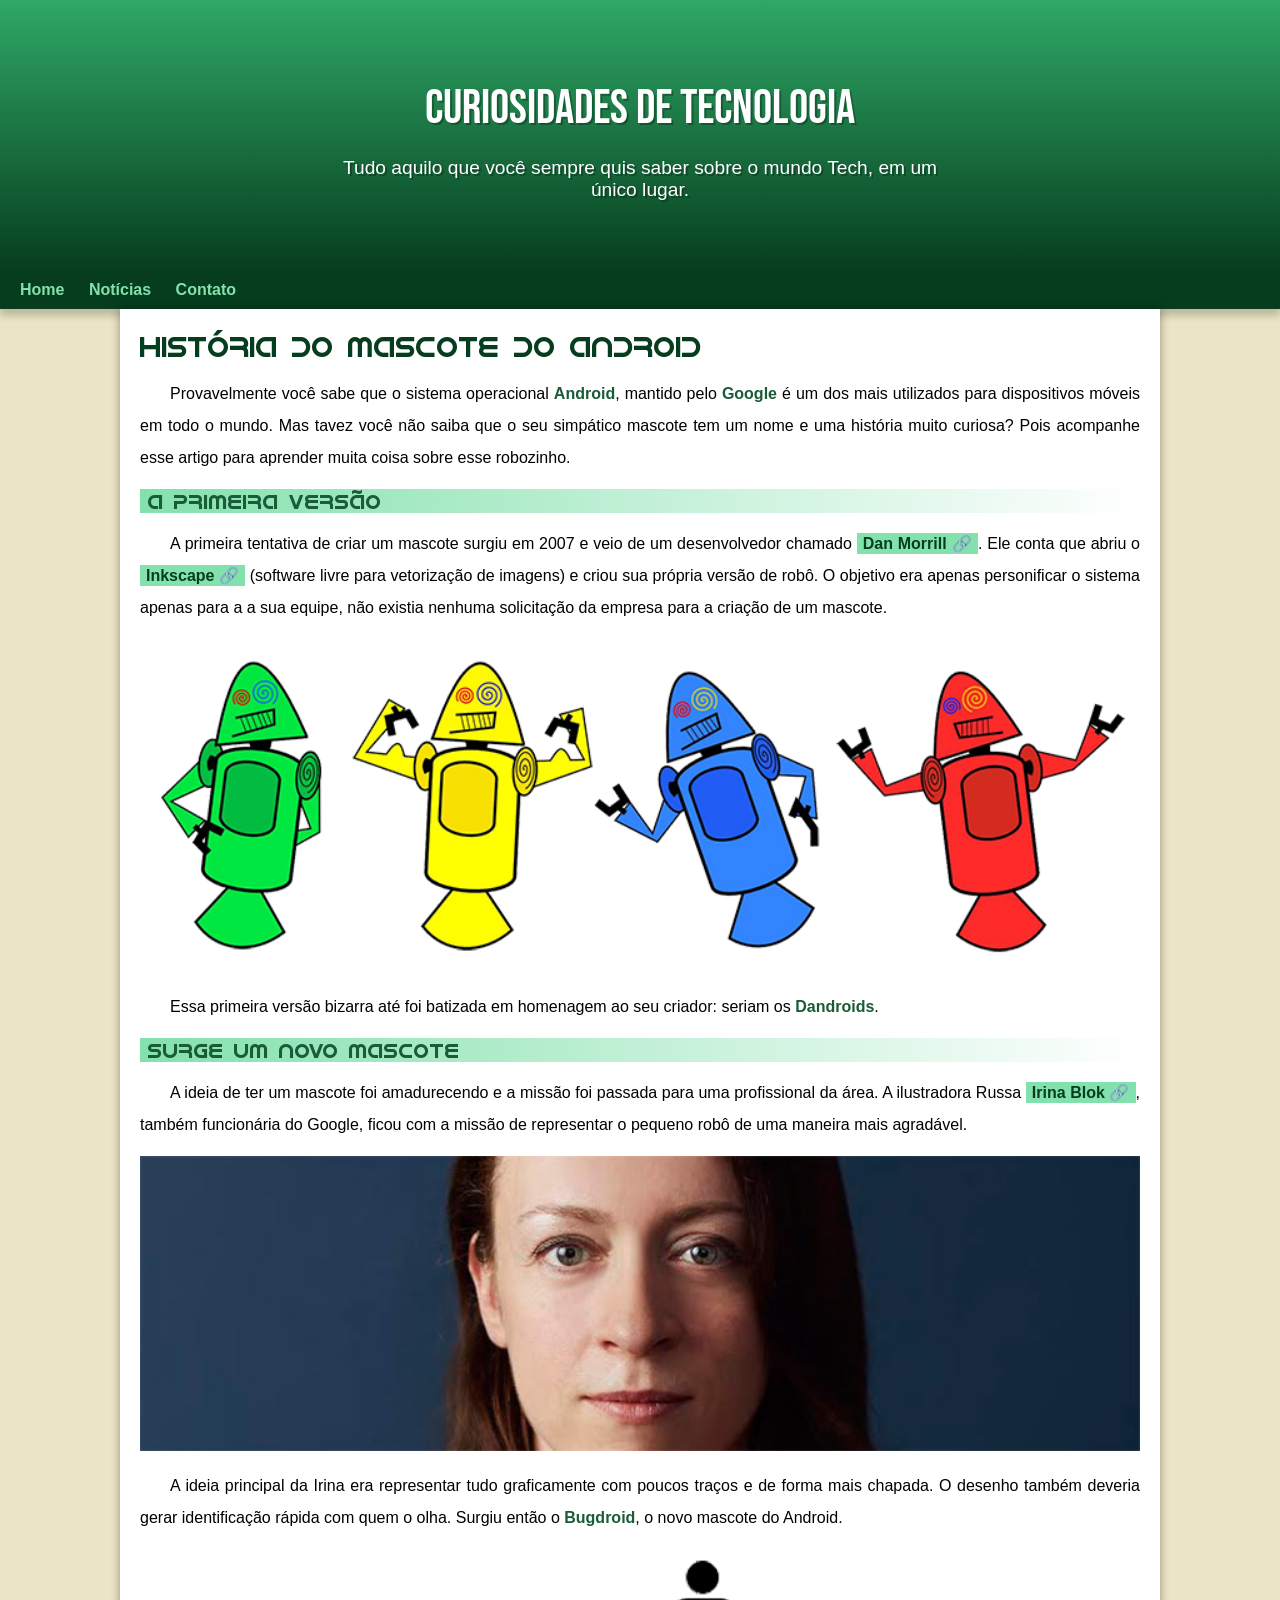
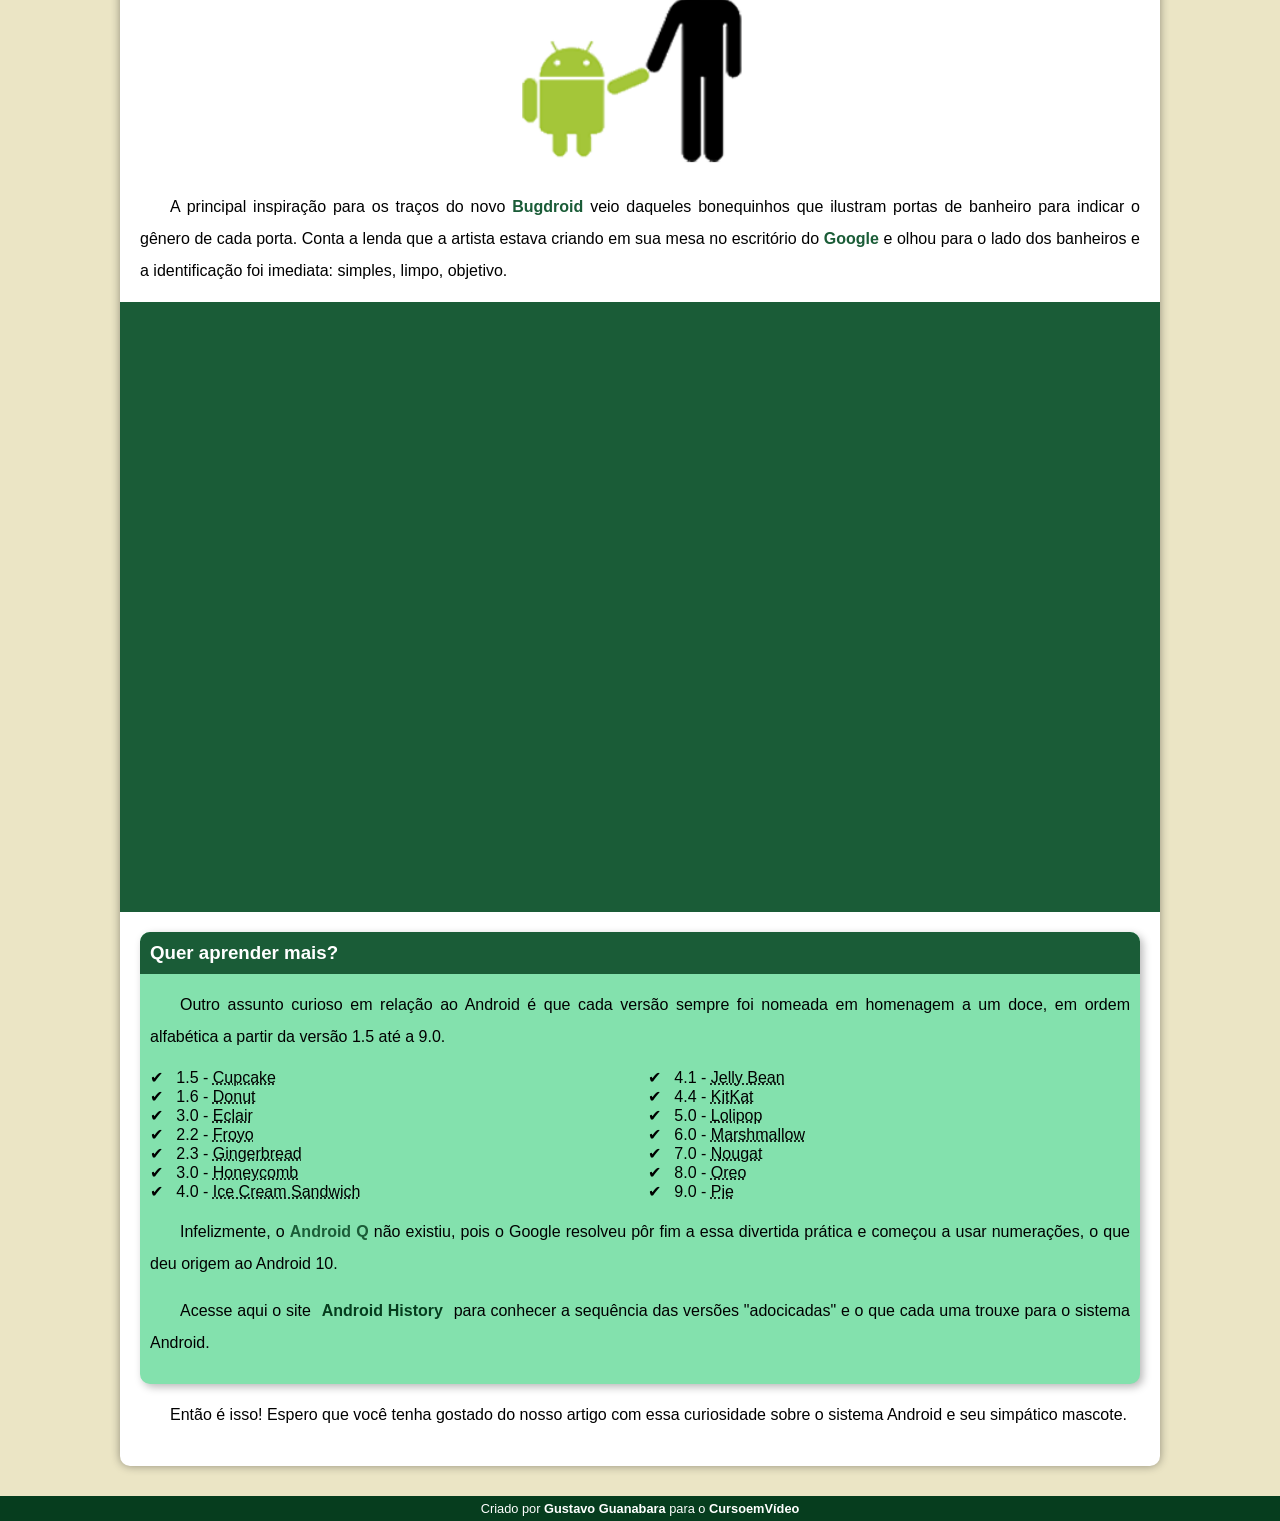
<file: index.html>
<!DOCTYPE html>
<html lang="pt-br">
<head>
    <meta charset="UTF-8">
    <meta name="viewport" content="width=device-width, initial-scale=1.0">
    <title>Como surgiu o mascote do Android?</title>
    <link rel="shortcut icon" href="/imagens/favicon.ico" type="image/x-icon">
    <link rel="stylesheet" href="estilo/style.css"> 
</head>
<body>
    <header>
        <h1>
            CURIOSIDADES DE TECNOLOGIA
        </h1>
        <p>
            Tudo aquilo que você sempre quis saber sobre o mundo Tech, em um único lugar.
        </p>

    </header>
    <nav>
        <a href="#">Home</a>
        <a href="#">Notícias</a>
        <a href="#">Contato</a>
        

    </nav>
    <main>
        <article>
            <h1>
                História do Mascote do Android
            </h1>

            <p>Provavelmente você sabe que o sistema operacional <strong>Android</strong>, mantido pelo <strong>Google</strong> é um dos mais utilizados para dispositivos móveis em todo o mundo. Mas tavez você não saiba que o seu simpático mascote tem um nome e uma história muito curiosa? Pois acompanhe esse artigo para aprender muita coisa sobre esse robozinho.</p>

            <h2>
                A primeira versão
            </h2>

            <p>
                A primeira tentativa de criar um mascote surgiu em 2007 e veio de um desenvolvedor chamado <a href="https://androidcommunity.com/dan-morrill-shows-us-the-android-mascot-that-almost-was-20130103/" target="_blank" class="externo">Dan Morrill</a>. Ele conta que abriu o <a href="https://inkscape.org/pt-br/ " target="_blank" class="externo">Inkscape</a> (software livre para vetorização de imagens) e criou sua própria versão de robô. O objetivo era apenas personificar o sistema apenas para a a sua equipe, não existia nenhuma solicitação da empresa para a criação de um mascote.
            </p>

            <picture>
                <source media="(max-width: 670px )" srcset="imagens/dan-droids-pq.png">
                <img src="/imagens/dan-droids.png" alt="Primeiro mascote do Android">
            </picture>

            <p>
                Essa primeira versão bizarra até foi batizada em homenagem ao seu criador: seriam os <strong>Dandroids</strong>.
            </p>

            <h2>
                Surge um novo mascote
            </h2>

            <p>
                A ideia de ter um mascote foi amadurecendo e a missão foi passada para uma profissional da área. A ilustradora Russa <a href="https://www.irinablok.com/android" target="_blank" class="externo">Irina Blok</a>, também funcionária do Google, ficou com a missão de representar o pequeno robô de uma maneira mais agradável.
            </p>

                <picture>
                    <source media="(max-width: 670px)" srcset="imagens/irina-blok-pq.jpg">
                    <img src="/imagens/irina-blok.jpg" alt="Irina Block, criadora do Bugdroid">
                </picture>

            <p>
                A ideia principal da Irina era representar tudo graficamente com poucos traços e de forma mais chapada. O desenho também deveria gerar identificação rápida com quem o olha. Surgiu então o <strong>Bugdroid</strong>, o novo mascote do Android.
            </p>

                <img src="/imagens/bugdroid.png" alt="Bugdroid" class="pequena">
            
            
            
            <p>

            A principal inspiração para os traços do novo <strong>Bugdroid</strong> veio daqueles bonequinhos que ilustram portas de banheiro para indicar o gênero de cada porta. Conta a lenda que a artista estava criando em sua mesa no escritório do <strong>Google</strong> e olhou para o lado dos banheiros e a identificação foi imediata: simples, limpo, objetivo.
            </p>

            <div class="video"><iframe width="560" height="315" src="https://www.youtube.com/embed/l2UDgpLz20M?si=7yYtXvxjVg7eA1jR" title="YouTube video player" frameborder="0" allow="accelerometer; autoplay; clipboard-write; encrypted-media; gyroscope; picture-in-picture; web-share" allowfullscreen></iframe></div>
            
             <aside>
                <h3>
                    Quer aprender mais?
                </h3> 
                 
                <p>
                    Outro assunto curioso em relação ao Android é que cada versão sempre foi nomeada em homenagem a um doce, em ordem alfabética a partir da versão 1.5 até a 9.0.
                
                </p>
    
                <ul>
                    <li>
                        1.5 - <abbr title="Bolo de Copo">Cupcake</abbr>
                    </li>
                    <li>
                        1.6 - <abbr title="Rosquinha">Donut</abbr>
                    </li>
                    <li>
                        3.0 - <abbr title="Bomba">Eclair</abbr>
                    </li>
                    <li>
                        2.2 - <abbr title="Iogurte Congelado">Froyo</abbr>
                    </li>
                    <li>
                        2.3 - <abbr title="Biscoito de Gengibre">Gingerbread</abbr>
                    </li>
                    <li>
                        3.0 - <abbr title="Favo de Mel">Honeycomb</abbr>
                    </li>
                    <li>
                        4.0 - <abbr title="Sanduiche de Sorvete">Ice Cream Sandwich</abbr>
                    </li>
                    <li>
                        4.1 - <abbr title="Jujuba">Jelly Bean</abbr>
                    </li>
                    <li>
                        4.4 - <abbr title="KitKat">KitKat</abbr>
                    </li>
                    <li>
                        5.0 - <abbr title="Pirulito">Lolipop</abbr>
                    </li>
                    <li>
                        6.0 - <abbr title="Marshmallow">Marshmallow</abbr>
                    </li>
                    <li>
                        7.0 - <abbr title="Torrone">Nougat</abbr>
                    </li>
                    <li>
                        8.0 - <abbr title="Oreo">Oreo</abbr>
                    </li>
                    <li>
                        9.0 - <abbr title="Torta">Pie</abbr>
                    </li>
                </ul>
    
                <p>
                    Infelizmente, o <strong>Android Q</strong> não existiu, pois o Google resolveu pôr fim a essa divertida prática e começou a usar numerações, o que deu origem ao Android 10.
                </p>
    
                <p>
                    Acesse aqui o site <a href="https://www.android.com/intl/en_uk/history/" target="_blank">Android History</a> para conhecer a sequência das versões "adocicadas" e o que cada uma trouxe para o sistema Android.
                </p>
             </aside>
            
                <p> 
                    Então é isso! Espero que você tenha gostado do nosso artigo com essa curiosidade sobre o sistema Android e seu simpático mascote.
                </p>
        </article>

    </main>
    <footer>
        <p>
            Criado por <a href="https://gustavoguanabara.github.io" target="_blank">Gustavo Guanabara</a> para o <a href="https://www.youtube.com/cursoemvideo" target="_blank">CursoemVídeo</a>
        </p>

    </footer>

</body>
</html>
</file>
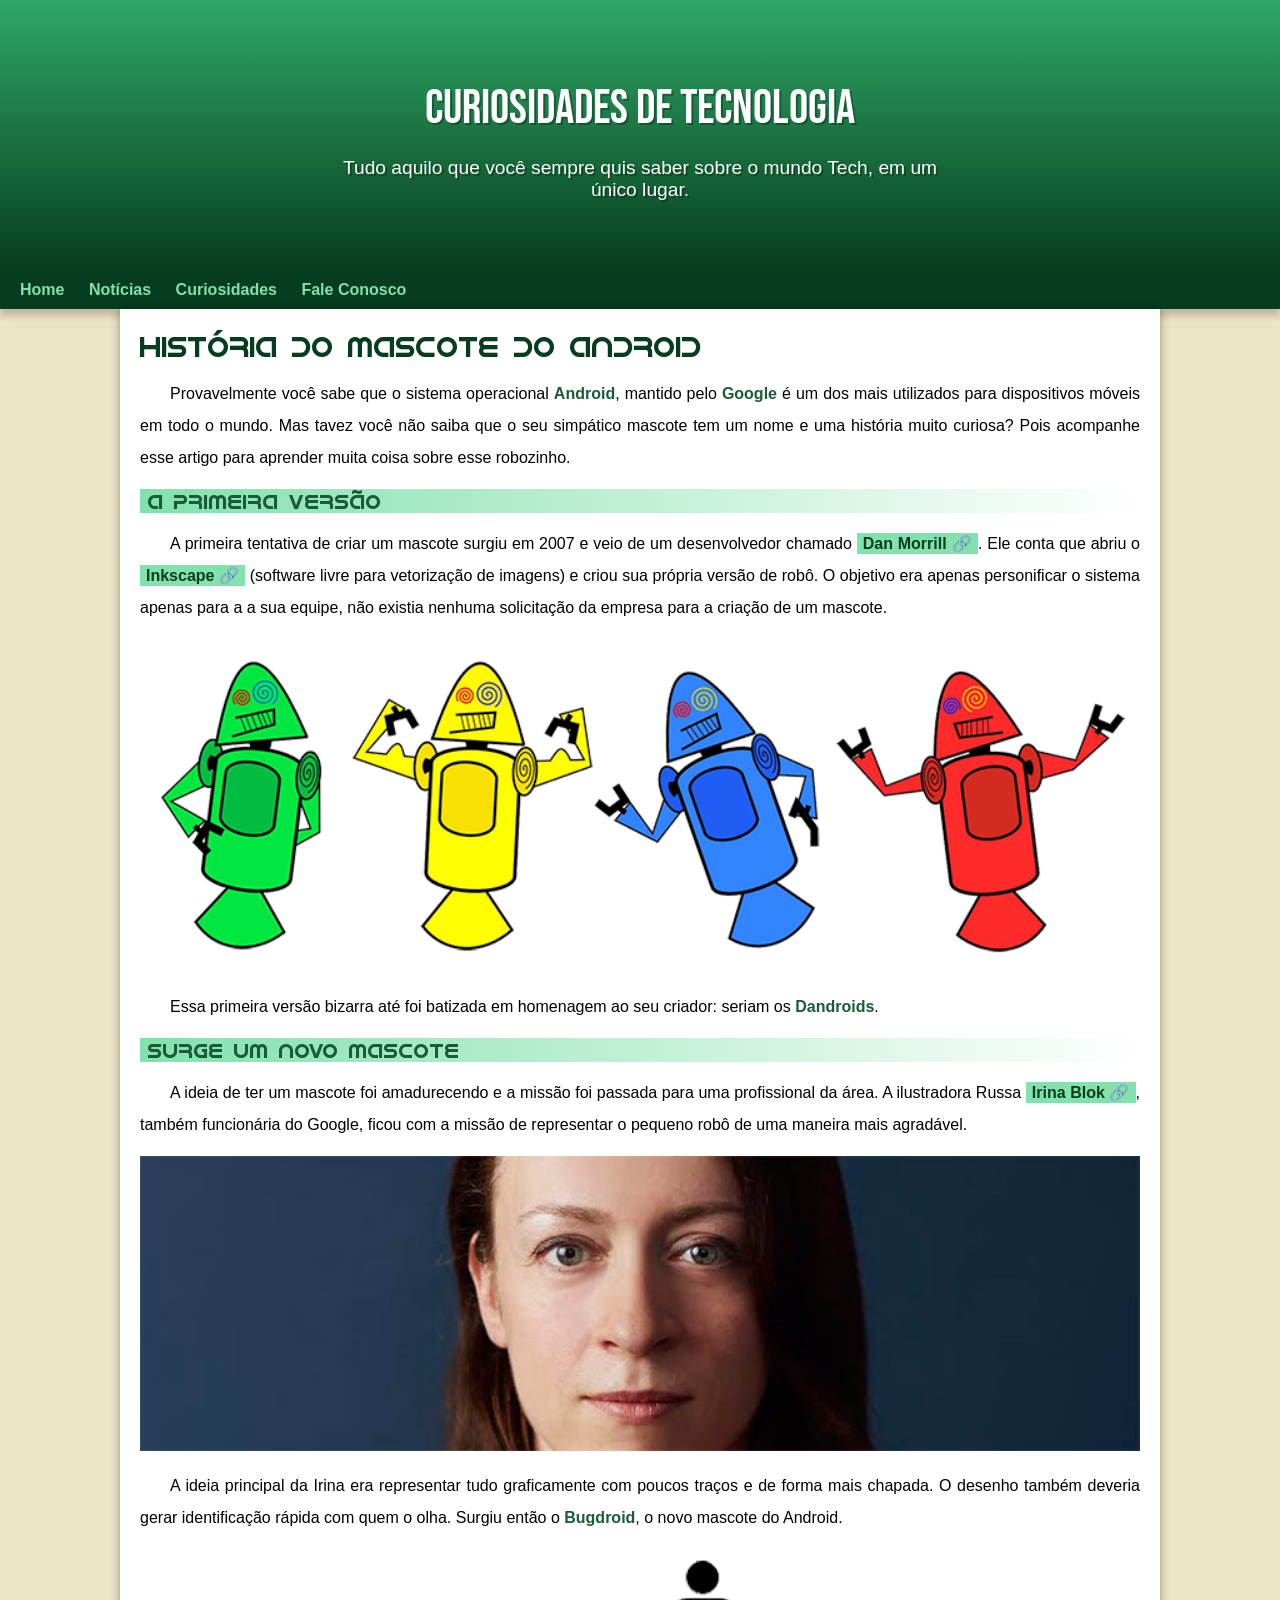
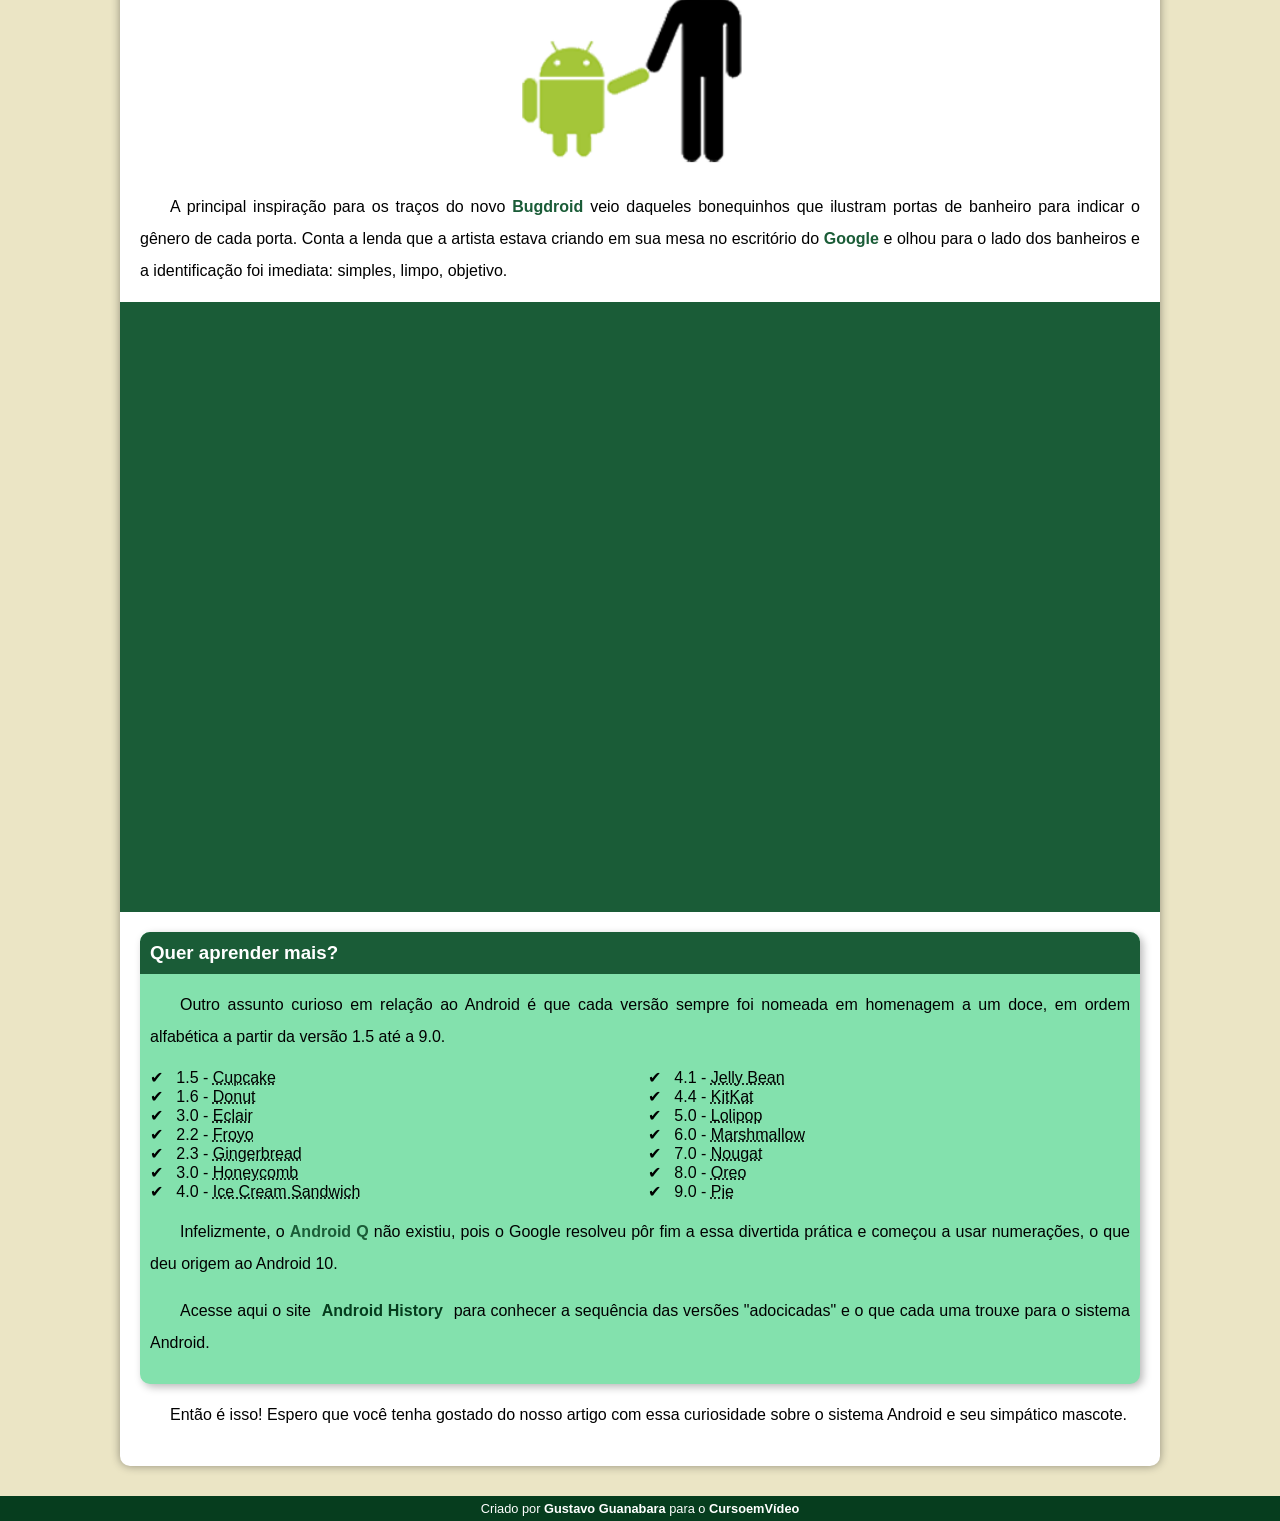
<file: android.html>
<!DOCTYPE html>
<html lang="pt-br">
<head>
    <meta charset="UTF-8">
    <meta name="viewport" content="width=device-width, initial-scale=1.0">
    <title>Como surgiu o mascote do Android?</title>
    <link rel="shortcut icon" href="/imagens/favicon.ico" type="image/x-icon">
    <link rel="stylesheet" href="estilo/style.css"> 
</head>
<body>
    <header>
        <h1>
            CURIOSIDADES DE TECNOLOGIA
        </h1>
        <p>
            Tudo aquilo que você sempre quis saber sobre o mundo Tech, em um único lugar.
        </p>

    </header>
    <nav>
        <a href="#">Home</a>
        <a href="#">Notícias</a>
        <a href="#">Curiosidades</a>
        <a href="#">Fale Conosco</a>

    </nav>
    <main>
        <article>
            <h1>
                História do Mascote do Android
            </h1>

            <p>Provavelmente você sabe que o sistema operacional <strong>Android</strong>, mantido pelo <strong>Google</strong> é um dos mais utilizados para dispositivos móveis em todo o mundo. Mas tavez você não saiba que o seu simpático mascote tem um nome e uma história muito curiosa? Pois acompanhe esse artigo para aprender muita coisa sobre esse robozinho.</p>

            <h2>
                A primeira versão
            </h2>

            <p>
                A primeira tentativa de criar um mascote surgiu em 2007 e veio de um desenvolvedor chamado <a href="https://androidcommunity.com/dan-morrill-shows-us-the-android-mascot-that-almost-was-20130103/" target="_blank" class="externo">Dan Morrill</a>. Ele conta que abriu o <a href="https://inkscape.org/pt-br/ " target="_blank" class="externo">Inkscape</a> (software livre para vetorização de imagens) e criou sua própria versão de robô. O objetivo era apenas personificar o sistema apenas para a a sua equipe, não existia nenhuma solicitação da empresa para a criação de um mascote.
            </p>

            <picture>
                <source media="(max-width: 670px )" srcset="imagens/dan-droids-pq.png">
                <img src="/imagens/dan-droids.png" alt="Primeiro mascote do Android">
            </picture>

            <p>
                Essa primeira versão bizarra até foi batizada em homenagem ao seu criador: seriam os <strong>Dandroids</strong>.
            </p>

            <h2>
                Surge um novo mascote
            </h2>

            <p>
                A ideia de ter um mascote foi amadurecendo e a missão foi passada para uma profissional da área. A ilustradora Russa <a href="https://www.irinablok.com/android" target="_blank" class="externo">Irina Blok</a>, também funcionária do Google, ficou com a missão de representar o pequeno robô de uma maneira mais agradável.
            </p>

                <picture>
                    <source media="(max-width: 670px)" srcset="imagens/irina-blok-pq.jpg">
                    <img src="/imagens/irina-blok.jpg" alt="Irina Block, criadora do Bugdroid">
                </picture>

            <p>
                A ideia principal da Irina era representar tudo graficamente com poucos traços e de forma mais chapada. O desenho também deveria gerar identificação rápida com quem o olha. Surgiu então o <strong>Bugdroid</strong>, o novo mascote do Android.
            </p>

                <img src="/imagens/bugdroid.png" alt="Bugdroid" class="pequena">
            
            
            
            <p>

            A principal inspiração para os traços do novo <strong>Bugdroid</strong> veio daqueles bonequinhos que ilustram portas de banheiro para indicar o gênero de cada porta. Conta a lenda que a artista estava criando em sua mesa no escritório do <strong>Google</strong> e olhou para o lado dos banheiros e a identificação foi imediata: simples, limpo, objetivo.
            </p>

            <div class="video"><iframe width="560" height="315" src="https://www.youtube.com/embed/l2UDgpLz20M?si=7yYtXvxjVg7eA1jR" title="YouTube video player" frameborder="0" allow="accelerometer; autoplay; clipboard-write; encrypted-media; gyroscope; picture-in-picture; web-share" allowfullscreen></iframe></div>
            
             <aside>
                <h3>
                    Quer aprender mais?
                </h3> 
                 
                <p>
                    Outro assunto curioso em relação ao Android é que cada versão sempre foi nomeada em homenagem a um doce, em ordem alfabética a partir da versão 1.5 até a 9.0.
                
                </p>
    
                <ul>
                    <li>
                        1.5 - <abbr title="Bolo de Copo">Cupcake</abbr>
                    </li>
                    <li>
                        1.6 - <abbr title="Rosquinha">Donut</abbr>
                    </li>
                    <li>
                        3.0 - <abbr title="Bomba">Eclair</abbr>
                    </li>
                    <li>
                        2.2 - <abbr title="Iogurte Congelado">Froyo</abbr>
                    </li>
                    <li>
                        2.3 - <abbr title="Biscoito de Gengibre">Gingerbread</abbr>
                    </li>
                    <li>
                        3.0 - <abbr title="Favo de Mel">Honeycomb</abbr>
                    </li>
                    <li>
                        4.0 - <abbr title="Sanduiche de Sorvete">Ice Cream Sandwich</abbr>
                    </li>
                    <li>
                        4.1 - <abbr title="Jujuba">Jelly Bean</abbr>
                    </li>
                    <li>
                        4.4 - <abbr title="KitKat">KitKat</abbr>
                    </li>
                    <li>
                        5.0 - <abbr title="Pirulito">Lolipop</abbr>
                    </li>
                    <li>
                        6.0 - <abbr title="Marshmallow">Marshmallow</abbr>
                    </li>
                    <li>
                        7.0 - <abbr title="Torrone">Nougat</abbr>
                    </li>
                    <li>
                        8.0 - <abbr title="Oreo">Oreo</abbr>
                    </li>
                    <li>
                        9.0 - <abbr title="Torta">Pie</abbr>
                    </li>
                </ul>
    
                <p>
                    Infelizmente, o <strong>Android Q</strong> não existiu, pois o Google resolveu pôr fim a essa divertida prática e começou a usar numerações, o que deu origem ao Android 10.
                </p>
    
                <p>
                    Acesse aqui o site <a href="https://www.android.com/intl/en_uk/history/" target="_blank">Android History</a> para conhecer a sequência das versões "adocicadas" e o que cada uma trouxe para o sistema Android.
                </p>
             </aside>
            
                <p> 
                    Então é isso! Espero que você tenha gostado do nosso artigo com essa curiosidade sobre o sistema Android e seu simpático mascote.
                </p>
        </article>

    </main>
    <footer>
        <p>
            Criado por <a href="https://gustavoguanabara.github.io" target="_blank">Gustavo Guanabara</a> para o <a href="https://www.youtube.com/cursoemvideo" target="_blank">CursoemVídeo</a>
        </p>

    </footer>

</body>
</html>
</file>
<file: estilo/style.css>
@charset "UTF-8";
@import url('https://fonts.googleapis.com/css2?family=Bebas+Neue&display=swap');
@font-face {
    font-family: 'Android';
    src: url(../fontes/idroid.otf) format('opentype');
}
:root {
    --cor0: #ebe5c5;
    --cor1: #83e1ad;
    --cor2: #3ddc84;
    --cor3: #2fa866;
    --cor4: #1a5c37;
    --cor5: #063d1e;
    --fonte-padrao: Arial, Verdana, Helvetica, sans-serif;
    --fonte-destaque:  'Bebas Neue', cursive;
    --fonte-android: 'Android', cursive;
}
* {
margin: 0px;
padding: 0px;
}

body {
    background-color: var(--cor0);
    font-family: var(--fonte-padrao);
}

header > h1 {
    font-family: var(--fonte-destaque);
    color: white;
    padding-top: 40px;
    padding-bottom: 20px;
    text-shadow: 2px 2px 0px rgba(0, 0, 0, 0.277);
    font-size: 3em;
    font-weight: normal;
    
}
header {
    background-image: linear-gradient(to bottom, var(--cor3) , var(--cor5) );
    text-align: center;
    min-height: 150px;
    padding-bottom: 40px;
    padding-top: 40px;
    
}

header > p {
    color: white;
    font-family: var(--fonte-padrao);
    font-size: 1.2em;
    max-width: 600px;
    padding-right: 10px;
    padding-left: 10px;
    margin: auto;
    margin-bottom: 30px;
    
    text-shadow: 2px 2px 0px rgba(0, 0, 0, 0.277);
}

nav {
    background-color: var(--cor5);
    padding: 10px;
    box-shadow: 0px 7px 7px rgba(0, 0, 0, 0.191);

}

nav > a {
    color: var(--cor1);
    text-decoration: none;
    padding: 10px;
    font-weight: bold;
    border-radius: 3px;
    }

    nav > a:hover {
        background-color: var(--cor3) ;
        color: var(--cor5);
    }

main {
    min-width: 300px;
    max-width: 1000px;
    background-color: white;
    margin: auto;
    padding: 20px;
    margin-bottom: 30px;
    box-shadow: 0px 0px 10px rgba(0, 0, 0, 0.39);
    border-radius: 0px 0px 10px 10px;
    
    
  
    
}
main h1 {
    color: var(--cor5);
    font-family: var(--fonte-android);
    font-weight: normal;
    font-size: 1.8em;
    
    
}

main h2 {
    font-family: Android;
    color: var(--cor4);
    font-size: 1.3em;
    background-image: linear-gradient( to right, var(--cor1), transparent);
    padding-left: 8px;
    font-weight: normal;
}

main p {
    margin: 15px 0px;
    text-align: justify;
    text-indent: 30px;
    line-height: 2em;
}
main strong {
    color: var(--cor4);
    font-weight: bold;
}

main a {
    text-decoration: none;
    font-weight: bold;
    color: var(--cor5);
    background-color: var(--cor1);
    padding: 2px 6px;

}
main a:hover {
    text-decoration: underline;
    color: var(--cor4);
}
main img {
    width: 100%;
    
}

main img.pequena {
    max-width: 350px;
    display: block;
    margin: auto;
}

div.video {
    background-color: var(--cor4);
    margin: 0px -20px 30px -20px;
    padding: 20px;
    padding-bottom: 59%;
    position: relative;
    margin-bottom: 20px;
    }

div.video > iframe {
    position: absolute;
    top: 5%;
    left: 5%;
    width: 90%;
    height: 90%;
}


aside {
    background-color: var(--cor1);
    border-radius: 10px;
    padding: 10px;
    box-shadow:  3px 3px 8px rgba(0, 0, 0, 0.277);
}
aside > ul {
    list-style-position: inside;
    columns: 2;
    list-style-type: '\2714\00A0\00A0';
}
aside > h3 {
    background-color: var(--cor4);
    color: white;
    padding: 10px;
    margin: -10px -10px 0px -10px;
    border-radius: 10px 10px 0px 0px;
}

a.externo::after {
    content: '\00A0\1F517';
}

footer {
    background-color: var(--cor5);
    color: white;
    text-align: center;
    font-size: 0.8em;
    padding: 5px;
    
}

footer a {
    color: white;
    text-decoration: none;
    font-weight: bolder;
}

footer a:hover {
    text-decoration: underline;
    color: var(--cor1);
    
}
</file>
